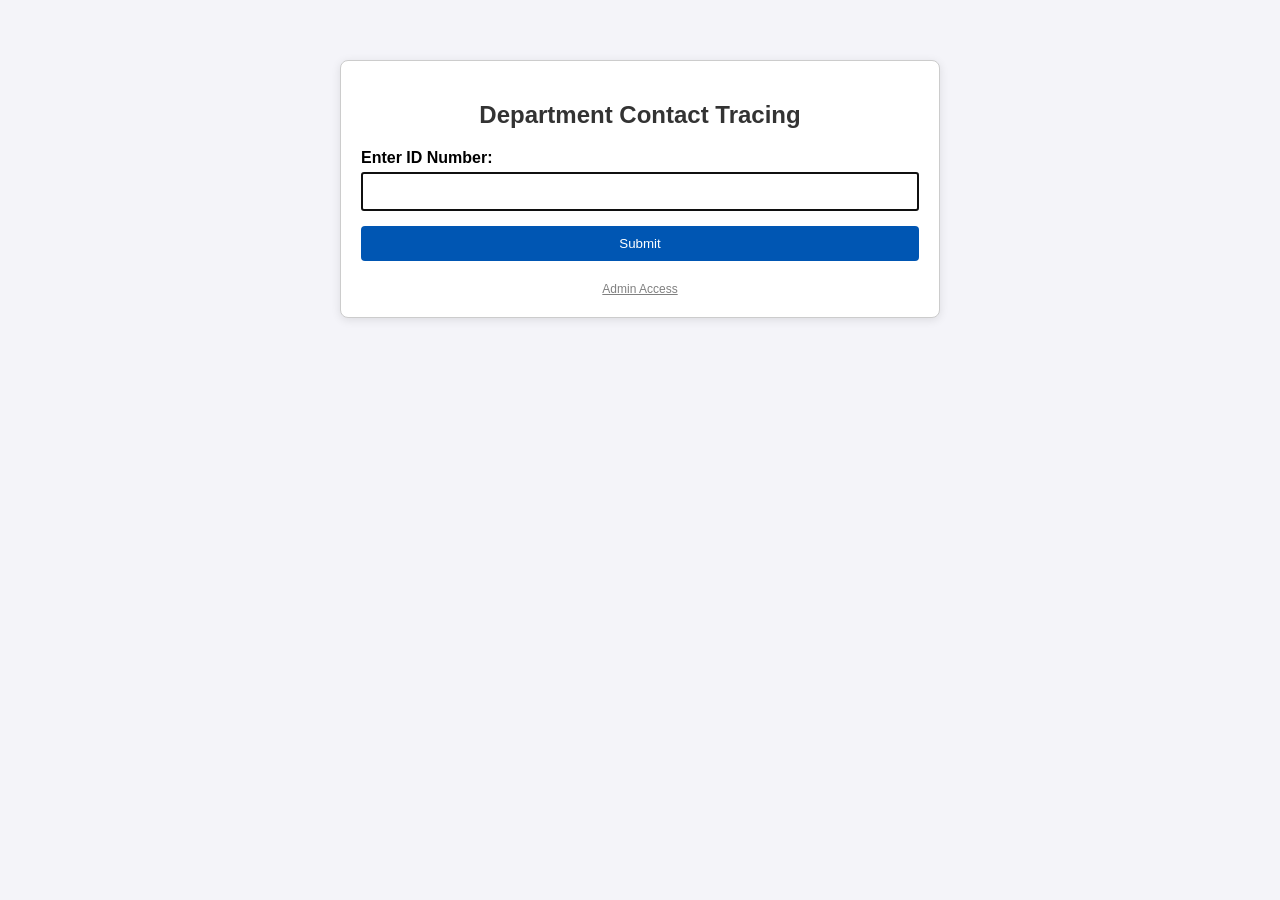
<file: index.html>
<!DOCTYPE html>
<html lang="en">
<head>
    <meta charset="UTF-8">
    <title>Contact Tracing Kiosk</title>
    <link rel="stylesheet" href="css/style.css">
</head>
<body>
    <div class="container">
        <h2>Department Contact Tracing</h2>
        <div id="statusMessage" class="msg"></div>

        <form id="kioskForm">
            <div class="form-group">
                <label for="user_id">Enter ID Number:</label>
                <input type="text" id="user_id" required autofocus>
            </div>
            <button type="submit">Submit</button>
        </form>
        <br>
        <div style="text-align: center;"><a href="admin.html" style="font-size: 12px; color: gray;">Admin Access</a></div>
    </div>

    <script>
        document.getElementById('kioskForm').addEventListener('submit', async (e) => {
            e.preventDefault();
            const userId = document.getElementById('user_id').value;
            const msgDiv = document.getElementById('statusMessage');

            try {
                const response = await fetch('api/process_kiosk.php', {
                    method: 'POST',
                    headers: { 'Content-Type': 'application/json' },
                    body: JSON.stringify({ user_id: userId })
                });
                
                const data = await response.json();

                if (data.status === 'not_found') {
                    // Redirect to registration, passing the ID in the URL
                    window.location.href = `register.html?id=${encodeURIComponent(userId)}`;
                } else if (data.status === 'success') {
                    msgDiv.className = 'msg success';
                    msgDiv.innerText = data.message;
                    document.getElementById('user_id').value = ''; // clear input
                } else {
                    msgDiv.className = 'msg error';
                    msgDiv.innerText = data.message;
                }
            } catch (error) {
                console.error('Error:', error);
            }
        });
    </script>
</body>
</html>
</file>
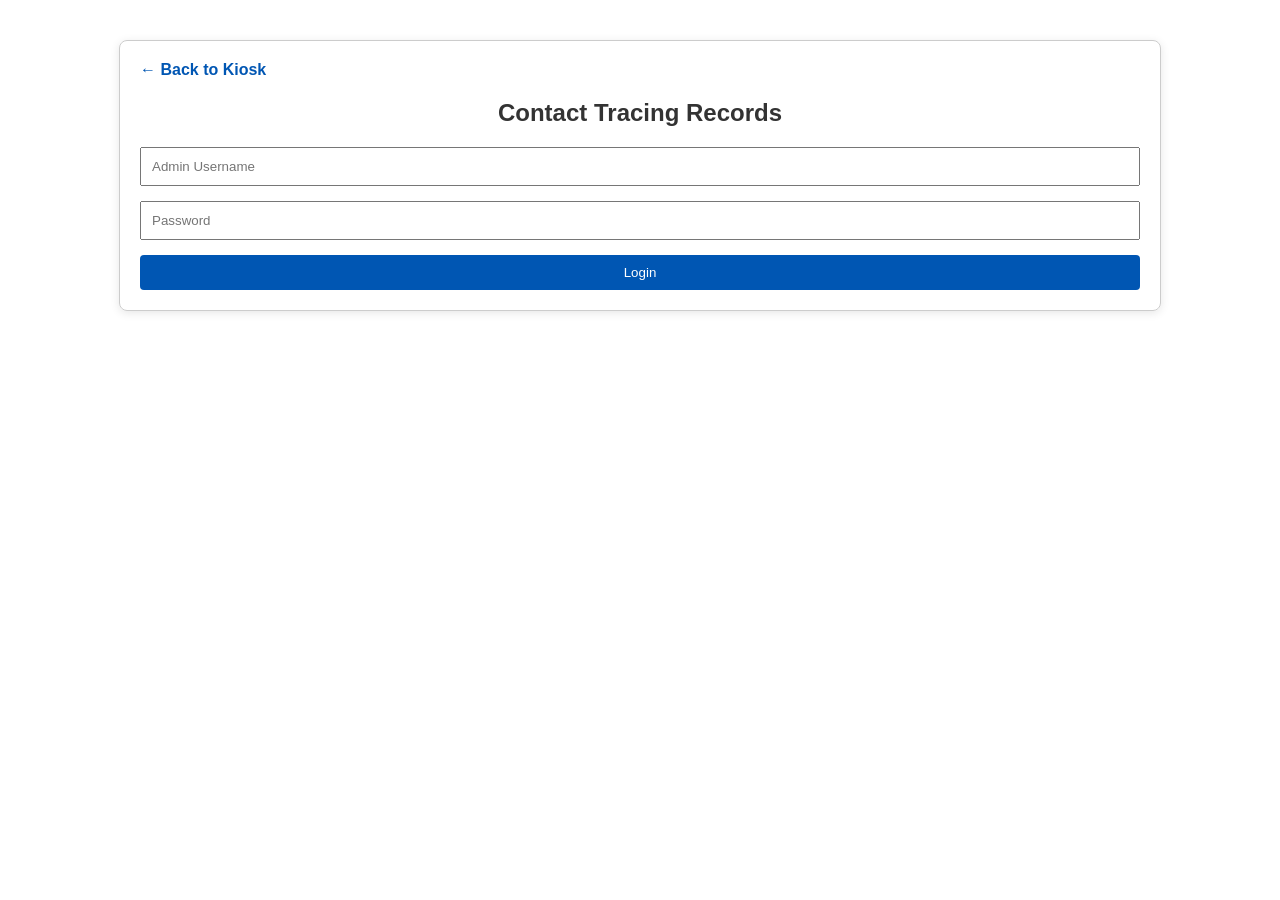
<file: admin.html>
<!DOCTYPE html>
<html lang="en">
<head>
    <meta charset="UTF-8">
    <title>Admin Dashboard</title>
    <link rel="stylesheet" href="css/style.css">
</head>
<body class="container admin-container">
    
    <div style="margin-bottom: 10px;">
        <a href="index.html" style="text-decoration: none; color: #0056b3; font-weight: bold;">&larr; Back to Kiosk</a>
    </div>

    <h2>Contact Tracing Records</h2>
    <div id="authSection">
        <div id="loginMsg" class="msg"></div>
        <form id="loginForm">
            <div class="form-group"><input type="text" id="adminUser" placeholder="Admin Username" required></div>
            <div class="form-group"><input type="password" id="adminPass" placeholder="Password" required></div>
            <button type="submit">Login</button>
        </form>
    </div>

    <div id="dashboardSection" style="display: none;">
        <form id="searchForm" style="display: flex; gap: 10px; margin-bottom: 20px;">
            <select id="filterType">
                <option value="last_name">Last Name</option>
                <option value="user_id">ID Number</option>
                <option value="city">City</option>
                <option value="time_in">Date (YYYY-MM-DD)</option>
            </select>
            <input type="text" id="searchKeyword" placeholder="Search keyword...">
            <button type="submit" style="width: auto;">Search</button>
            <button type="button" id="clearBtn" style="width: auto; background:#6c757d;">Clear</button>
        </form>

        <table id="recordsTable">
            <thead>
                <tr>
                    <th>ID</th><th>Name</th><th>Location</th><th>Time In</th><th>Time Out</th>
                </tr>
            </thead>
            <tbody></tbody>
        </table>
    </div>

    <script>
        document.getElementById('loginForm').addEventListener('submit', async (e) => {
            e.preventDefault();
            fetchData();
        });

        document.getElementById('searchForm').addEventListener('submit', (e) => {
            e.preventDefault();
            fetchData();
        });

        document.getElementById('clearBtn').addEventListener('click', () => {
            document.getElementById('searchKeyword').value = '';
            fetchData();
        });

        async function fetchData() {
            const user = document.getElementById('adminUser').value;
            const pass = document.getElementById('adminPass').value;
            const filter = document.getElementById('filterType').value;
            const keyword = document.getElementById('searchKeyword').value;

            // Updated headers to bypass XAMPP blocking
            const response = await fetch(`api/admin_records.php?filter=${filter}&keyword=${keyword}`, {
                method: 'GET',
                headers: {
                    'X-Admin-User': user,
                    'X-Admin-Pass': pass
                }
            });
            const data = await response.json();

            if(data.status === 'unauthorized') {
                const msg = document.getElementById('loginMsg');
                msg.className = 'msg error';
                msg.innerText = 'Invalid credentials';
            } else {
                document.getElementById('authSection').style.display = 'none';
                document.getElementById('dashboardSection').style.display = 'block';
                renderTable(data.records);
            }
        }

        function renderTable(records) {
            const tbody = document.querySelector('#recordsTable tbody');
            tbody.innerHTML = '';
            if(records.length === 0) {
                tbody.innerHTML = '<tr><td colspan="5">No records found.</td></tr>';
                return;
            }
            records.forEach(r => {
                const tr = document.createElement('tr');
                tr.innerHTML = `
                    <td>${r.user_id}</td>
                    <td>${r.last_name}, ${r.first_name}</td>
                    <td>${r.barangay}, ${r.city}, ${r.province}</td>
                    <td>${r.time_in}</td>
                    <td>${r.time_out ? r.time_out : '<span style="color:red;">Active</span>'}</td>
                `;
                tbody.appendChild(tr);
            });
        }
    </script>
</body>
</html>
</file>
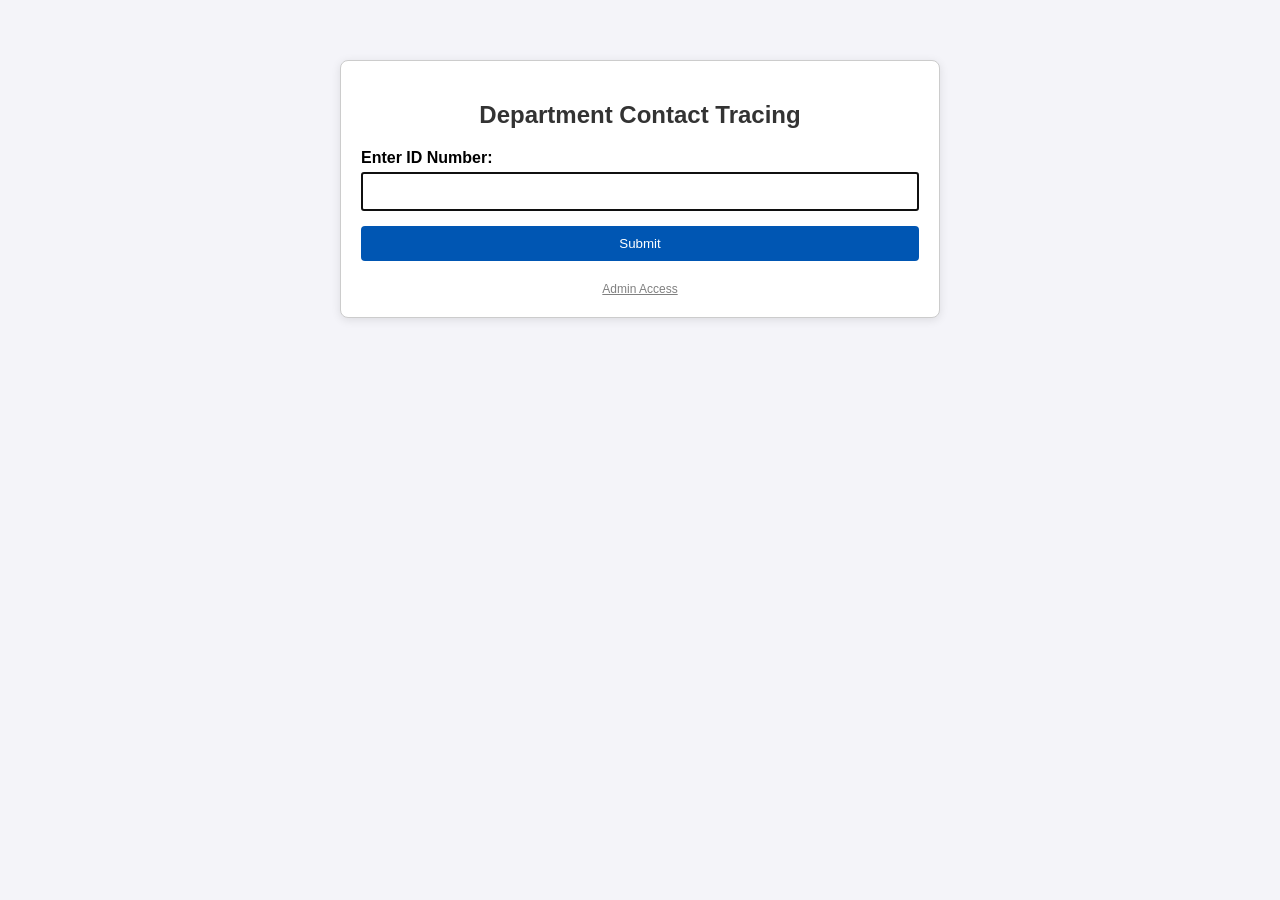
<file: register.html>
<!DOCTYPE html>
<html lang="en">
<head>
    <meta charset="UTF-8">
    <title>Register Profile</title>
    <link rel="stylesheet" href="css/style.css">
</head>
<body>
    <div class="container">
        <h2>New User Registration</h2>
        <div id="statusMessage" class="msg"></div>
        <p>Registering ID: <strong id="displayId"></strong></p>

        <form id="registerForm">
            <div class="form-group"><label>First Name</label><input type="text" id="fname" required></div>
            <div class="form-group"><label>Middle Name</label><input type="text" id="mname"></div>
            <div class="form-group"><label>Last Name</label><input type="text" id="lname" required></div>
            <div class="form-group"><label>Barangay</label><input type="text" id="brgy" required></div>
            <div class="form-group"><label>City/Town</label><input type="text" id="city" required></div>
            <div class="form-group"><label>Province</label><input type="text" id="prov" required></div>
            <div class="form-group"><label>Contact Number</label><input type="text" id="contact" required></div>
            <div class="form-group"><label>Email</label><input type="email" id="email" required></div>
            <button type="submit" class="btn-success">Register & Sign In</button>
        </form>
    </div>

    <script>
        // Extract ID from URL parameters
        const urlParams = new URLSearchParams(window.location.search);
        const userId = urlParams.get('id');
        
        if(!userId) window.location.href = 'index.html';
        document.getElementById('displayId').innerText = userId;

        document.getElementById('registerForm').addEventListener('submit', async (e) => {
            e.preventDefault();
            const payload = {
                user_id: userId,
                fname: document.getElementById('fname').value,
                mname: document.getElementById('mname').value,
                lname: document.getElementById('lname').value,
                brgy: document.getElementById('brgy').value,
                city: document.getElementById('city').value,
                prov: document.getElementById('prov').value,
                contact: document.getElementById('contact').value,
                email: document.getElementById('email').value
            };

            const response = await fetch('api/register_user.php', {
                method: 'POST',
                headers: { 'Content-Type': 'application/json' },
                body: JSON.stringify(payload)
            });
            const data = await response.json();

            if(data.status === 'success') {
                alert("Registration complete. You are now signed in.");
                window.location.href = 'index.html';
            } else {
                const msgDiv = document.getElementById('statusMessage');
                msgDiv.className = 'msg error';
                msgDiv.innerText = data.message;
            }
        });
    </script>
</body>
</html>
</file>
<file: css/style.css>
body {
    font-family: Arial, sans-serif;
    max-width: 600px;
    margin: 40px auto;
    padding: 20px;
    background-color: #f4f4f9;
}
.container {
    background: white;
    padding: 20px;
    border: 1px solid #ccc;
    border-radius: 8px;
    box-shadow: 0 2px 10px rgba(0,0,0,0.1);
}
h2 { text-align: center; color: #333; }
.form-group { margin-bottom: 15px; }
label { display: block; font-weight: bold; margin-bottom: 5px; }
input, select { width: 100%; padding: 10px; box-sizing: border-box; }
button {
    padding: 10px 20px;
    cursor: pointer;
    background: #0056b3;
    color: white;
    border: none;
    border-radius: 4px;
    width: 100%;
}
button:hover { background: #004494; }
.btn-success { background: #28a745; }
.msg { padding: 10px; margin-bottom: 15px; border-radius: 4px; display: none; }
.msg.success { background: #d4edda; color: #155724; border: 1px solid #c3e6cb; display: block; }
.msg.error { background: #f8d7da; color: #721c24; border: 1px solid #f5c6cb; display: block; }
table { width: 100%; border-collapse: collapse; margin-top: 20px; font-size: 14px; }
th, td { border: 1px solid #ddd; padding: 8px; text-align: left; }
th { background-color: #f2f2f2; }
.admin-container { max-width: 1000px; }
</file>
